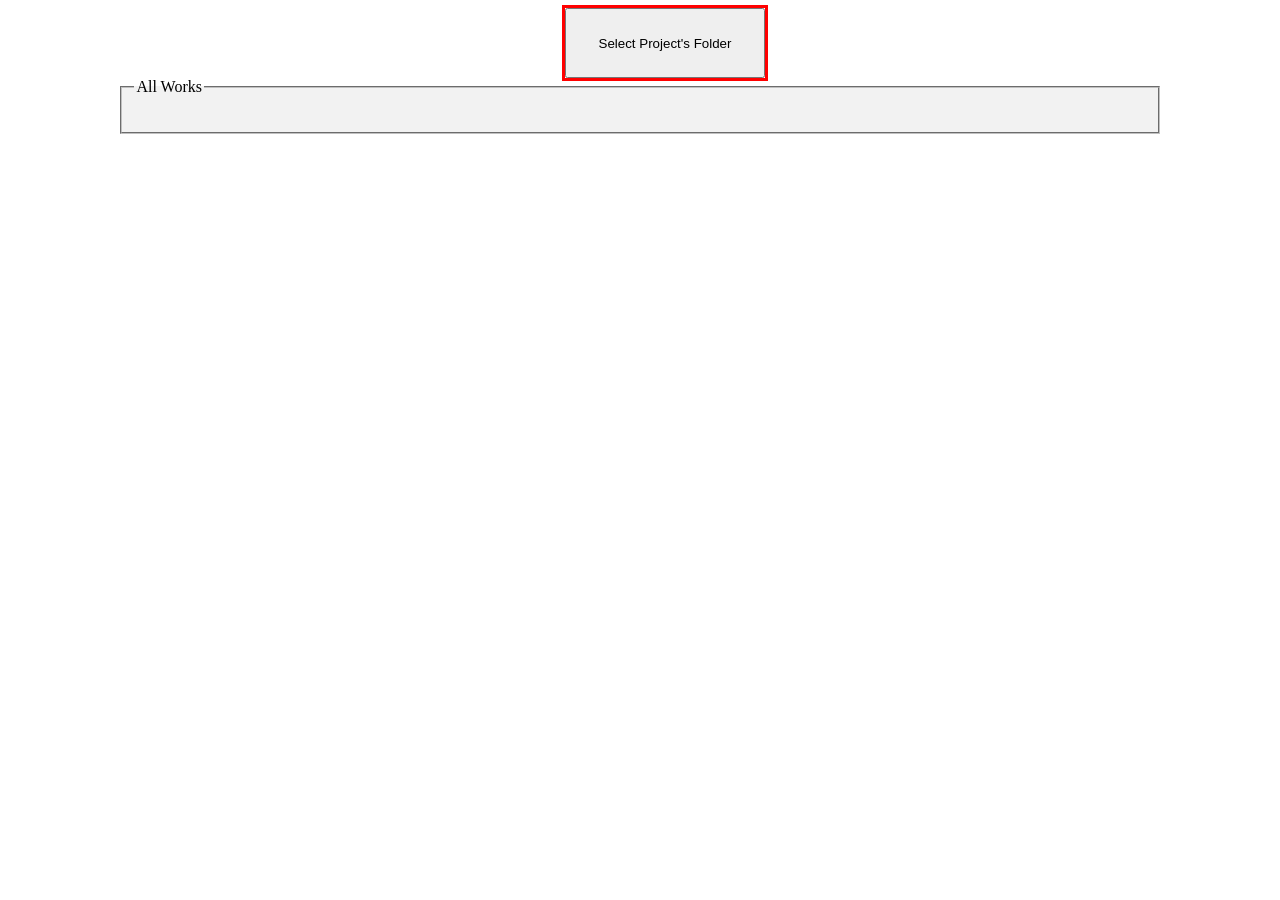
<file: control-pages/all-works-page/index.html>
<!DOCTYPE html>
<html lang="en">
<head>
    <meta charset="UTF-8">
    <meta name="viewport" content="width=device-width, initial-scale=1.0">
    <style>
        fieldset{
            width: 80%;
            display: flex;
            justify-content: center;
            flex-direction: column;
            margin: auto;
            background-color: rgba(0, 0, 0, 0.05);
        }
        input{
            width: 400px;
        }

        textarea{
            width: 400px;
            height: 50px;
        }

        fieldset div fieldset{
            width: calc(100% - 2rem);
        }

        button{
            width: 100px;
        }
        #red-part{
            color: red;
        }

        label input{
            width: auto;
        }

        #select-folder{
            margin-left: calc(50% - 75px);
            width: 200px;
            height: 70px;
            outline: 3px solid red;
        }

        .work-div{
            display: grid;
            grid-template-columns: 1fr auto;
            grid-template-areas: "inputes buttons";
        }

        .all-works-buttons{
            grid-area: buttons;
            display: flex;
            flex-direction: column;
            padding: 8px;
            gap: 5px;
            height: calc(100% - 10px);
        }

        .delete-button{
            margin-top: 100px;
        }

        select{
            width: 200px;
        }

        #bottom-buttons{
            display: flex;
            margin-top: 20px;
            padding-right: 8px;
        }

        #add-new-button{
            display: none;
            margin-left: 20px;
        }

        #save-button{
            display: none;
        }
    </style>
    <script src="script.js" defer></script>
    <title>All Works Controller</title>
</head>
<body>
    <button onclick="get_folder()" id="select-folder">Select Project's Folder</button>

    <fieldset>
        <legend>All Works</legend>
        <div id="all-works-fs">
        </div>
        <div id="bottom-buttons">
            <button onclick="save_works()" id="save-button">SAVE</button>
            <button id="add-new-button" onclick="add_new_work()">ADD NEW</button>
        </div>
    </fieldset>
</body>
</html>
</file>
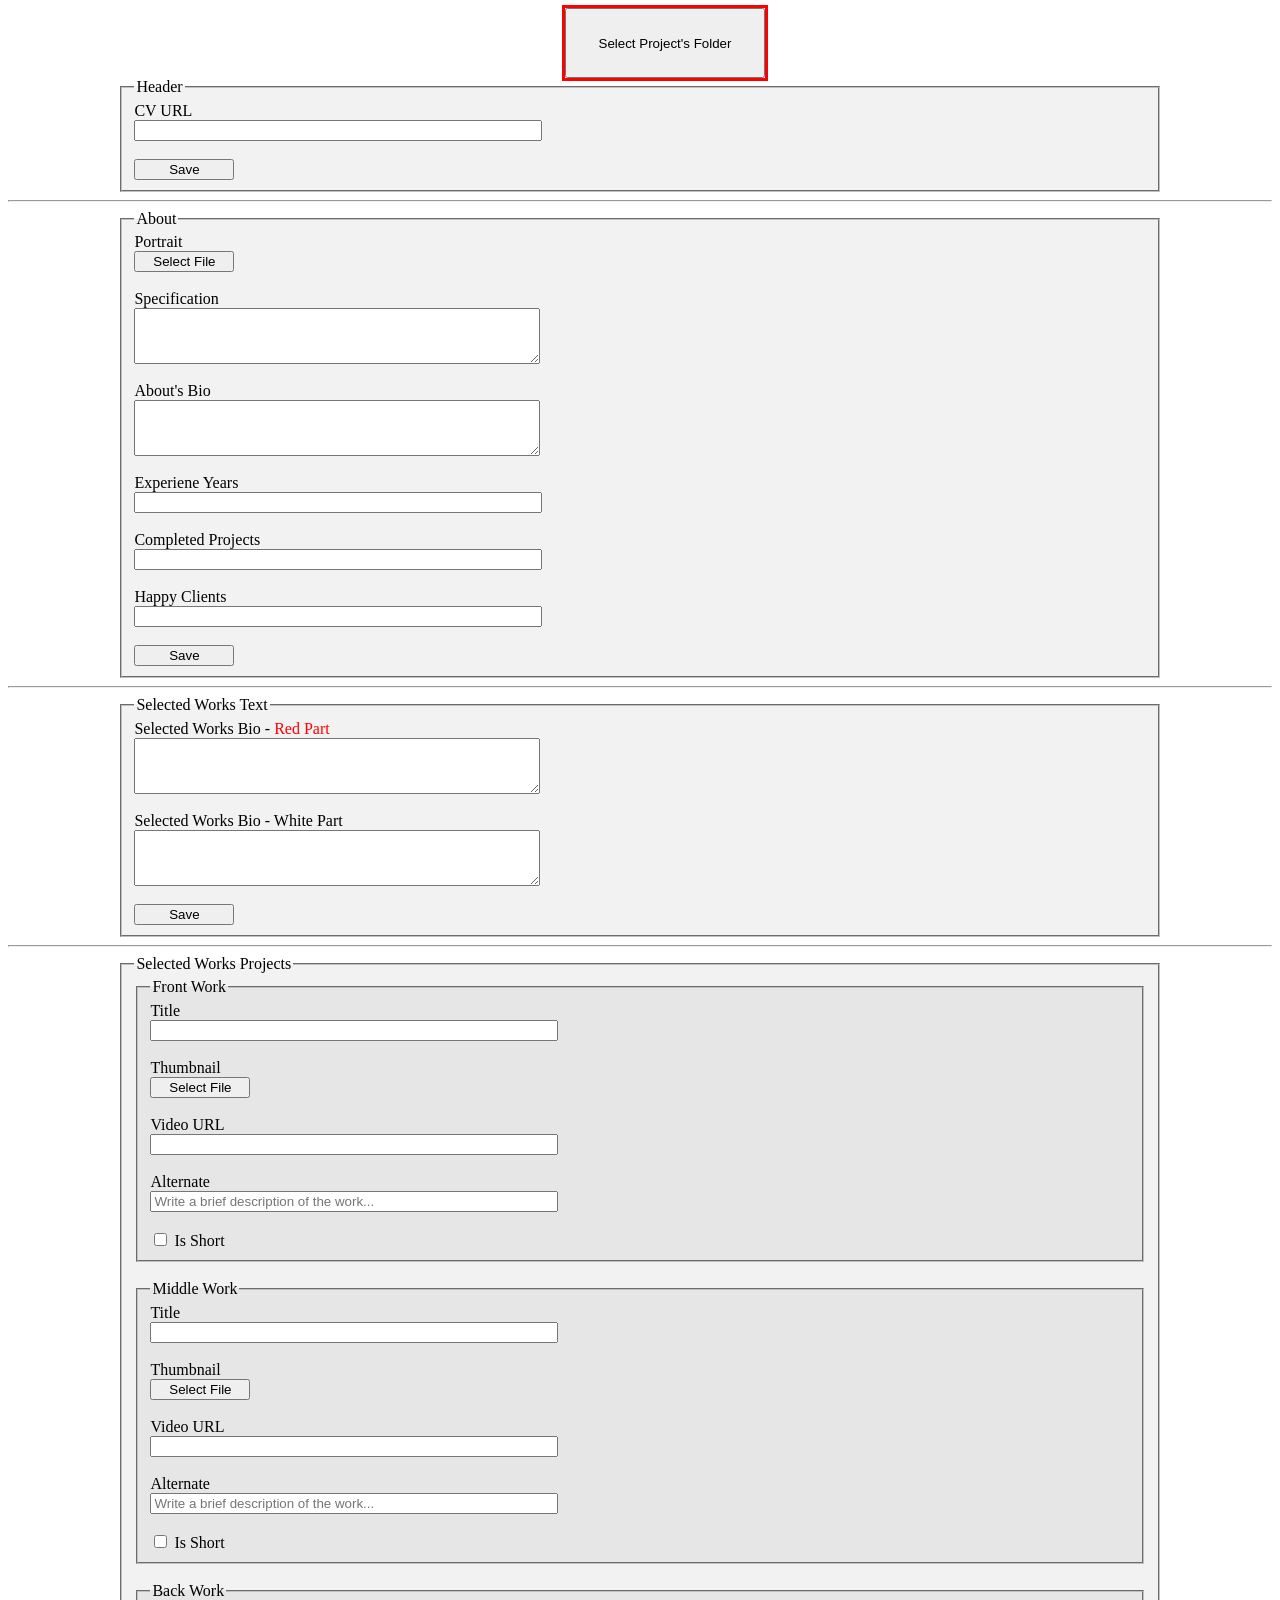
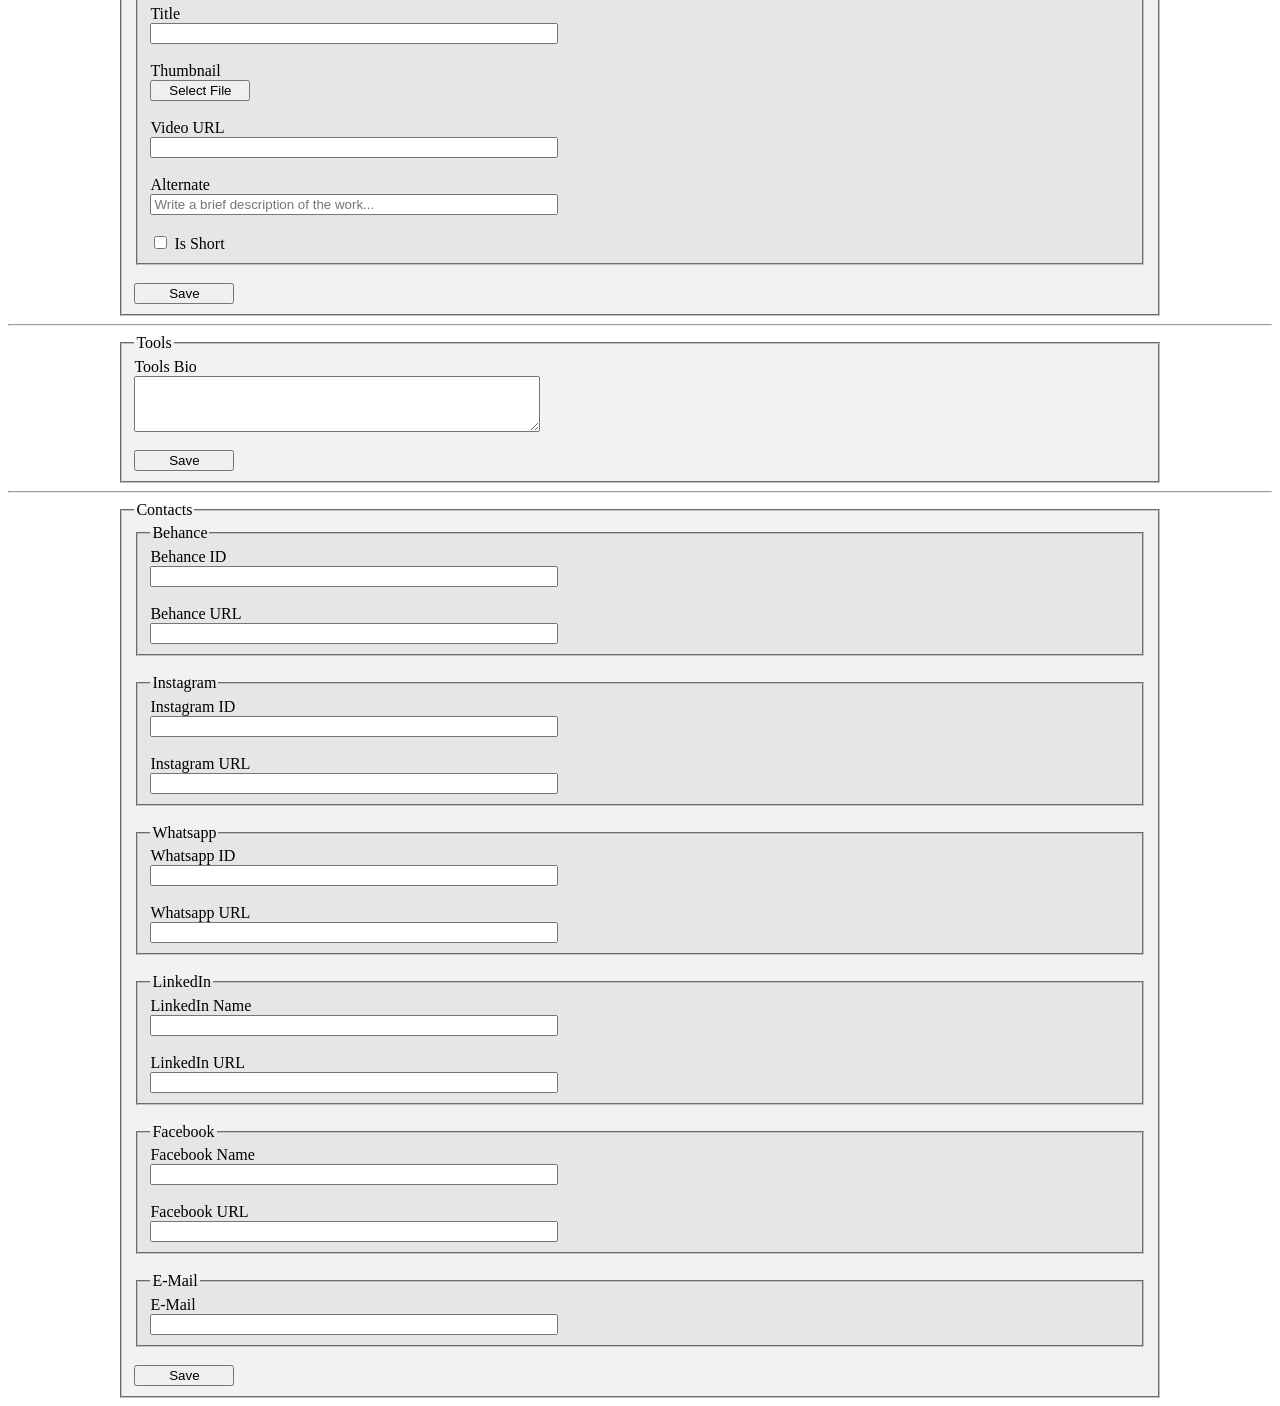
<file: control-pages/main-page/index.html>
<!DOCTYPE html>
<html lang="en">
<head>
    <meta charset="UTF-8">
    <meta name="viewport" content="width=device-width, initial-scale=1.0">
    <style>
        fieldset{
            width: 80%;
            display: flex;
            justify-content: center;
            flex-direction: column;
            margin: auto;
            background-color: rgba(0, 0, 0, 0.05);
        }
        input{
            width: 400px;
        }

        textarea{
            width: 400px;
            height: 50px;
        }

        fieldset fieldset{
            width: calc(100% - 2rem);
        }

        button{
            width: 100px;
        }
        #red-part{
            color: red;
        }

        label input{
            width: auto;
        }

        #select-folder{
            margin-left: calc(50% - 75px);
            width: 200px;
            height: 70px;
            outline: 3px solid red;
        }
    </style>
    <script src="script.js" defer></script>
    <title>Main Page Controller</title>
</head>
<body>
    <button id="select-folder">Select Project's Folder</button>

    <fieldset>
        <legend>Header</legend>

        <label for="cv-url">CV URL</label>
        <input id="cv-url" type="text">
        <br>
        <button onclick="save_header()" id="save-header" >Save</button>
    </fieldset>
    <hr>
    <fieldset>
        <legend>About</legend>

        <label>Portrait</label>
        <div>
            <button onclick="select_thumb(0)">Select File</button>
            <span id="thumb0-filepath"></span>
        </div>
        <br>
        <label for="specification">Specification</label>
        <textarea id="specification"></textarea>
        <br>
        <label for="about-bio">About's Bio</label>
        <textarea id="about-bio"></textarea>
        <br>
        <label for="experiene-years">Experiene Years</label>
        <input id="experiene-years" type="number">
        <br>
        <label for="projects-completed">Completed Projects</label>
        <input id="projects-completed" type="number">
        <br>
        <label for="happy-clients">Happy Clients</label>
        <input id="happy-clients" type="number">
        <br>
        <button onclick="save_about()" id="save-about" >Save</button>
    </fieldset>
    <hr>
    <fieldset>
        <legend>Selected Works Text</legend>

        <label for="selected-works-bio-red-part">Selected Works Bio - <span id="red-part">Red Part</span></label>
        <textarea id="selected-works-bio-red-part"></textarea>
        <br>
        <label for="selected-works-bio-white-part">Selected Works Bio - White Part</label>
        <textarea id="selected-works-bio-white-part"></textarea>
        <br>
        <button onclick="save_selected_works_text()" id="save-selected-works-text" >Save</button>
    </fieldset>
    <hr>
    <fieldset>
        <legend>Selected Works Projects</legend>

        <fieldset>
            <legend>Front Work</legend>

            <label for="work1-title">Title</label>
            <input id="work1-title" type="text">
            <br>
            <label>Thumbnail</label>
            <div>
                <button onclick="select_thumb(1)" id="thump1-selectfile">Select File</button>
                <span id="thumb1-filepath"></span>
            </div>
            <br>
            <label for="video1-url">Video URL</label>
            <input id="video1-url" type="text">
            <br>
            <label for="alt1">Alternate</label>
            <input id="alt1" type="text" placeholder="Write a brief description of the work...">
            <br>
            <label for="is-short1">
                <input id="is-short1" type="checkbox">
                Is Short
            </label>
        </fieldset>
        <br>
        <fieldset>
            <legend>Middle Work</legend>

            <label for="work2-title">Title</label>
            <input id="work2-title" type="text">
            <br>
            <label>Thumbnail</label>
            <div>
                <button onclick="select_thumb(2)" id="thump2-selectfile">Select File</button>
                <span id="thumb2-filepath"></span>
            </div>
            <br>
            <label for="video2-url">Video URL</label>
            <input id="video2-url" type="text">
            <br>
            <label for="alt2">Alternate</label>
            <input id="alt2" type="text" placeholder="Write a brief description of the work...">
            <br>
            <label for="is-short2">
                <input id="is-short2" type="checkbox">
                Is Short
            </label>
        </fieldset>
        <br>
        <fieldset>
            <legend>Back Work</legend>

            <label for="work3-title">Title</label>
            <input id="work3-title" type="text">
            <br>
            <label>Thumbnail</label>
            <div>
                <button onclick="select_thumb(3)" id="thump3-selectfile">Select File</button>
                <span id="thumb3-filepath"></span>
            </div>
            <br>
            <label for="video3-url">Video URL</label>
            <input id="video3-url" type="text">
            <br>
            <label for="alt3">Alternate</label>
            <input id="alt3" type="text" placeholder="Write a brief description of the work...">
            <br>
            <label for="is-short3">
                <input id="is-short3" type="checkbox">
                Is Short
            </label>
        </fieldset>
        <br>
        <button onclick="save_selected_works()" id="save-selected-words" >Save</button>
    </fieldset>
    <hr>
    <fieldset>
        <legend>Tools</legend>

        <label for="tools-bio">Tools Bio</label>
        <textarea id="tools-bio"></textarea>
        <br>
        <button onclick="save_tools()" id="save-tools" >Save</button>
    </fieldset>
    <hr>
    <fieldset>
        <legend>Contacts</legend>

        <fieldset>
            <legend>Behance</legend>

            <label for="behance-id">Behance ID</label>
            <input id="behance-id" type="text">
            <br>
            <label for="behance-url">Behance URL</label>
            <input id="behance-url" type="text">
        </fieldset>
        <br>
        <fieldset>
            <legend>Instagram</legend>

            <label for="instagram-id">Instagram ID</label>
            <input id="instagram-id" type="text">
            <br>
            <label for="instagram-url">Instagram URL</label>
            <input id="instagram-url" type="text">
        </fieldset>
        <br>
        <fieldset>
            <legend>Whatsapp</legend>

            <label for="whatsapp-id">Whatsapp ID</label>
            <input id="whatsapp-id" type="text">
            <br>
            <label for="whatsapp-url">Whatsapp URL</label>
            <input id="whatsapp-url" type="text">
        </fieldset>
        <br>
        <fieldset>
            <legend>LinkedIn</legend>

            <label for="linkedin-name">LinkedIn Name</label>
            <input id="linkedin-name" type="text">
            <br>
            <label for="linkedin-url">LinkedIn URL</label>
            <input id="linkedin-url" type="text">
        </fieldset>
        <br>
        <fieldset>
            <legend>Facebook</legend>

            <label for="facebook-name">Facebook Name</label>
            <input id="facebook-name" type="text">
            <br>
            <label for="facebook-url">Facebook URL</label>
            <input id="facebook-url" type="text">
        </fieldset>
        <br>
        <fieldset>
            <legend>E-Mail</legend>

            <label for="email">E-Mail</label>
            <input id="email" type="email">
        </fieldset>
        <br>
        <button onclick="save_contacts()" id="save-contacts">Save</button>
    </fieldset>
</body>
</html>
</file>
